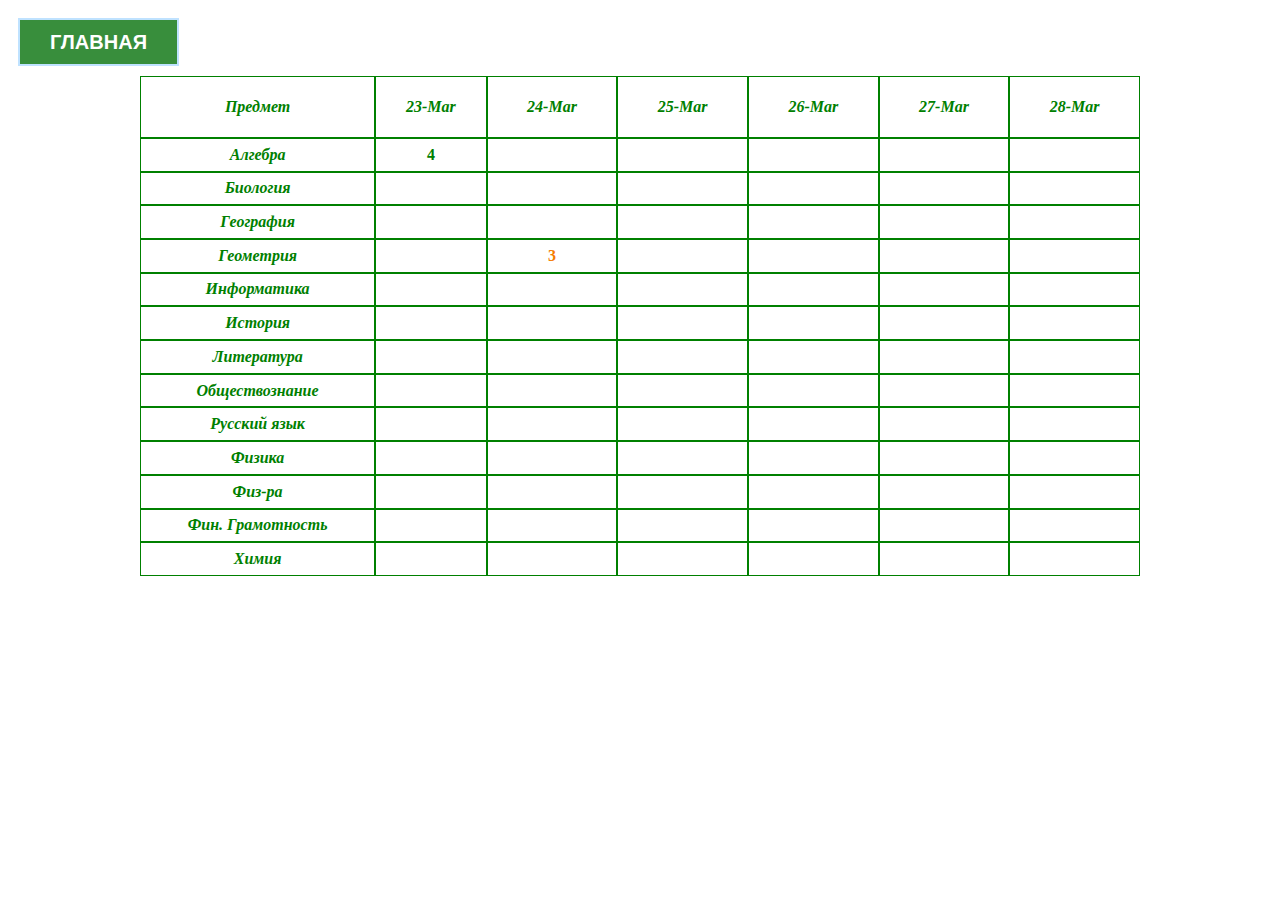
<file: index.html>
<!DOCTYPE html>
<html>
<head>
    <link rel="stylesheet" type="text/css" href="style.css">
    <meta http-equiv="content-type" content="text/html; charset=utf-8"/>
    <a href="index3.html" class='exit-btn'>Главная</a>
</head>
<center>
<body>
<table cellspacing="0" border="0" width="1000" height="500">
    <colgroup width="135"></colgroup>
    <colgroup width="64"></colgroup>
    <colgroup span="5" width="75"></colgroup>
    <tr>
        <td style="border-top: 1px solid #008000; border-bottom: 1px solid #008000; border-left: 1px solid #008000; border-right: 1px solid #008000" height="40" align="center" valign=middle><b><i><font color="#008000">Предмет</font></i></b></td>
        <td style="border-top: 1px solid #008000; border-bottom: 1px solid #008000; border-left: 1px solid #008000; border-right: 1px solid #008000" align="center" valign=middle  ><b><i><font color="#008000">23-Mar</font></i></b></td>
        <td style="border-top: 1px solid #008000; border-bottom: 1px solid #008000; border-left: 1px solid #008000; border-right: 1px solid #008000" align="center" valign=middle  ><b><i><font color="#008000">24-Mar</font></i></b></td>
        <td style="border-top: 1px solid #008000; border-bottom: 1px solid #008000; border-left: 1px solid #008000; border-right: 1px solid #008000" align="center" valign=middle  ><b><i><font color="#008000">25-Mar</font></i></b></td>
        <td style="border-top: 1px solid #008000; border-bottom: 1px solid #008000; border-left: 1px solid #008000; border-right: 1px solid #008000" align="center" valign=middle  ><b><i><font color="#008000">26-Mar</font></i></b></td>
        <td style="border-top: 1px solid #008000; border-bottom: 1px solid #008000; border-left: 1px solid #008000; border-right: 1px solid #008000" align="center" valign=middle  ><b><i><font color="#008000">27-Mar</font></i></b></td>
        <td style="border-top: 1px solid #008000; border-bottom: 1px solid #008000; border-left: 1px solid #008000; border-right: 1px solid #008000" align="center" valign=middle  ><b><i><font color="#008000">28-Mar</font></i></b></td>
    </tr>
    <tr>
        <td style="border-top: 1px solid #008000; border-bottom: 1px solid #008000; border-left: 1px solid #008000; border-right: 1px solid #008000" class="nw" height="20" align="center" valign=middle><b><i><font color="#008000">Алгебра</font></i></b></td>
        <td style="border-top: 1px solid #008000; border-bottom: 1px solid #008000; border-left: 1px solid #008000; border-right: 1px solid #008000" align="center"valign=middle><b><font color="#008000">4</font></b></td>
        <td style="border-top: 1px solid #008000; border-bottom: 1px solid #008000; border-left: 1px solid #008000; border-right: 1px solid #008000" align="left" valign=bottom><font color="#008000"><br></font></td>
        <td style="border-top: 1px solid #008000; border-bottom: 1px solid #008000; border-left: 1px solid #008000; border-right: 1px solid #008000" align="left" valign=bottom><font color="#008000"><br></font></td>
        <td style="border-top: 1px solid #008000; border-bottom: 1px solid #008000; border-left: 1px solid #008000; border-right: 1px solid #008000" align="left" valign=bottom><font color="#008000"><br></font></td>
        <td style="border-top: 1px solid #008000; border-bottom: 1px solid #008000; border-left: 1px solid #008000; border-right: 1px solid #008000" align="left" valign=bottom><font color="#008000"><br></font></td>
        <td style="border-top: 1px solid #008000; border-bottom: 1px solid #008000; border-left: 1px solid #008000; border-right: 1px solid #008000" align="left" valign=bottom><font color="#008000"><br></font></td>
    </tr>
    <tr>
        <td style="border-top: 1px solid #008000; border-bottom: 1px solid #008000; border-left: 1px solid #008000; border-right: 1px solid #008000" type="02" height="20" align="center" valign=middle><b><i><font color="#008000">Биология</font></i></b></td>
        <td style="border-top: 1px solid #008000; border-bottom: 1px solid #008000; border-left: 1px solid #008000; border-right: 1px solid #008000" align="left" valign=bottom><font color="#008000"><br></font></td>
        <td style="border-top: 1px solid #008000; border-bottom: 1px solid #008000; border-left: 1px solid #008000; border-right: 1px solid #008000" align="left" valign=bottom><font color="#008000"><br></font></td>
        <td style="border-top: 1px solid #008000; border-bottom: 1px solid #008000; border-left: 1px solid #008000; border-right: 1px solid #008000" align="left" valign=bottom><font color="#008000"><br></font></td>
        <td style="border-top: 1px solid #008000; border-bottom: 1px solid #008000; border-left: 1px solid #008000; border-right: 1px solid #008000" align="left" valign=bottom><font color="#008000"><br></font></td>
        <td style="border-top: 1px solid #008000; border-bottom: 1px solid #008000; border-left: 1px solid #008000; border-right: 1px solid #008000" align="left" valign=bottom><font color="#008000"><br></font></td>
        <td style="border-top: 1px solid #008000; border-bottom: 1px solid #008000; border-left: 1px solid #008000; border-right: 1px solid #008000" align="left" valign=bottom><font color="#008000"><br></font></td>
    </tr>

    <tr>
        <td style="border-top: 1px solid #008000; border-bottom: 1px solid #008000; border-left: 1px solid #008000; border-right: 1px solid #008000" type="04" height="20" align="center" valign=middle><b><i><font color="#008000">География</font></i></b></td>
        <td style="border-top: 1px solid #008000; border-bottom: 1px solid #008000; border-left: 1px solid #008000; border-right: 1px solid #008000" align="left" valign=bottom><font color="#008000"><br></font></td>
        <td style="border-top: 1px solid #008000; border-bottom: 1px solid #008000; border-left: 1px solid #008000; border-right: 1px solid #008000" align="left" valign=bottom><font color="#008000"><br></font></td>
        <td style="border-top: 1px solid #008000; border-bottom: 1px solid #008000; border-left: 1px solid #008000; border-right: 1px solid #008000" align="left" valign=bottom><font color="#008000"><br></font></td>
        <td style="border-top: 1px solid #008000; border-bottom: 1px solid #008000; border-left: 1px solid #008000; border-right: 1px solid #008000" align="left" valign=bottom><font color="#008000"><br></font></td>
        <td style="border-top: 1px solid #008000; border-bottom: 1px solid #008000; border-left: 1px solid #008000; border-right: 1px solid #008000" align="left" valign=bottom><font color="#008000"><br></font></td>
        <td style="border-top: 1px solid #008000; border-bottom: 1px solid #008000; border-left: 1px solid #008000; border-right: 1px solid #008000" align="left" valign=bottom><font color="#008000"><br></font></td>
    </tr>
    <tr>
        <td style="border-top: 1px solid #008000; border-bottom: 1px solid #008000; border-left: 1px solid #008000; border-right: 1px solid #008000" type="05" height="20" align="center" valign=middle><b><i><font color="#008000">Геометрия</font></i></b></td>
        <td style="border-top: 1px solid #008000; border-bottom: 1px solid #008000; border-left: 1px solid #008000; border-right: 1px solid #008000" align="left" valign=bottom><font color="#008000"><br></font></td>
        <td style="border-top: 1px solid #008000; border-bottom: 1px solid #008000; border-left: 1px solid #008000; border-right: 1px solid #008000" align="center"valign=middle><b><font color="#F57C00">3</font></b></td>
        <td style="border-top: 1px solid #008000; border-bottom: 1px solid #008000; border-left: 1px solid #008000; border-right: 1px solid #008000" align="left" valign=bottom><font color="#008000"><br></font></td>
        <td style="border-top: 1px solid #008000; border-bottom: 1px solid #008000; border-left: 1px solid #008000; border-right: 1px solid #008000" align="left" valign=bottom><font color="#008000"><br></font></td>
        <td style="border-top: 1px solid #008000; border-bottom: 1px solid #008000; border-left: 1px solid #008000; border-right: 1px solid #008000" align="left" valign=bottom><font color="#008000"><br></font></td>
        <td style="border-top: 1px solid #008000; border-bottom: 1px solid #008000; border-left: 1px solid #008000; border-right: 1px solid #008000" align="left" valign=bottom><font color="#008000"><br></font></td>
    </tr>
    <tr>
        <td style="border-top: 1px solid #008000; border-bottom: 1px solid #008000; border-left: 1px solid #008000; border-right: 1px solid #008000" type="06" height="20" align="center" valign=middle><b><i><font color="#008000">Информатика</font></i></b></td>
        <td style="border-top: 1px solid #008000; border-bottom: 1px solid #008000; border-left: 1px solid #008000; border-right: 1px solid #008000" align="left" valign=bottom><font color="#008000"><br></font></td>
        <td style="border-top: 1px solid #008000; border-bottom: 1px solid #008000; border-left: 1px solid #008000; border-right: 1px solid #008000" align="left" valign=bottom><font color="#008000"><br></font></td>
        <td style="border-top: 1px solid #008000; border-bottom: 1px solid #008000; border-left: 1px solid #008000; border-right: 1px solid #008000" align="left" valign=bottom><font color="#008000"><br></font></td>
        <td style="border-top: 1px solid #008000; border-bottom: 1px solid #008000; border-left: 1px solid #008000; border-right: 1px solid #008000" align="left" valign=bottom><font color="#008000"><br></font></td>
        <td style="border-top: 1px solid #008000; border-bottom: 1px solid #008000; border-left: 1px solid #008000; border-right: 1px solid #008000" align="left" valign=bottom><font color="#008000"><br></font></td>
        <td style="border-top: 1px solid #008000; border-bottom: 1px solid #008000; border-left: 1px solid #008000; border-right: 1px solid #008000" align="left" valign=bottom><font color="#008000"><br></font></td>
    </tr>
    <tr>
        <td style="border-top: 1px solid #008000; border-bottom: 1px solid #008000; border-left: 1px solid #008000; border-right: 1px solid #008000" type="07" height="20" align="center" valign=middle><b><i><font color="#008000">История</font></i></b></td>
        <td style="border-top: 1px solid #008000; border-bottom: 1px solid #008000; border-left: 1px solid #008000; border-right: 1px solid #008000" align="left" valign=bottom><font color="#008000"><br></font></td>
        <td style="border-top: 1px solid #008000; border-bottom: 1px solid #008000; border-left: 1px solid #008000; border-right: 1px solid #008000" align="left" valign=bottom><font color="#008000"><br></font></td>
        <td style="border-top: 1px solid #008000; border-bottom: 1px solid #008000; border-left: 1px solid #008000; border-right: 1px solid #008000" align="left" valign=bottom><font color="#008000"><br></font></td>
        <td style="border-top: 1px solid #008000; border-bottom: 1px solid #008000; border-left: 1px solid #008000; border-right: 1px solid #008000" align="left" valign=bottom><font color="#008000"><br></font></td>
        <td style="border-top: 1px solid #008000; border-bottom: 1px solid #008000; border-left: 1px solid #008000; border-right: 1px solid #008000" align="left" valign=bottom><font color="#008000"><br></font></td>
        <td style="border-top: 1px solid #008000; border-bottom: 1px solid #008000; border-left: 1px solid #008000; border-right: 1px solid #008000" align="left" valign=bottom><font color="#008000"><br></font></td>
    </tr>
    <tr>
        <td style="border-top: 1px solid #008000; border-bottom: 1px solid #008000; border-left: 1px solid #008000; border-right: 1px solid #008000" type="08" height="20" align="center" valign=middle><b><i><font color="#008000">Литература</font></i></b></td>
        <td style="border-top: 1px solid #008000; border-bottom: 1px solid #008000; border-left: 1px solid #008000; border-right: 1px solid #008000" align="left" valign=bottom><font color="#008000"><br></font></td>
        <td style="border-top: 1px solid #008000; border-bottom: 1px solid #008000; border-left: 1px solid #008000; border-right: 1px solid #008000" align="left" valign=bottom><font color="#008000"><br></font></td>
        <td style="border-top: 1px solid #008000; border-bottom: 1px solid #008000; border-left: 1px solid #008000; border-right: 1px solid #008000" align="left" valign=bottom><font color="#008000"><br></font></td>
        <td style="border-top: 1px solid #008000; border-bottom: 1px solid #008000; border-left: 1px solid #008000; border-right: 1px solid #008000" align="left" valign=bottom><font color="#008000"><br></font></td>
        <td style="border-top: 1px solid #008000; border-bottom: 1px solid #008000; border-left: 1px solid #008000; border-right: 1px solid #008000" align="left" valign=bottom><font color="#008000"><br></font></td>
        <td style="border-top: 1px solid #008000; border-bottom: 1px solid #008000; border-left: 1px solid #008000; border-right: 1px solid #008000" align="left" valign=bottom><font color="#008000"><br></font></td>
    </tr>
    <tr>
        <td style="border-top: 1px solid #008000; border-bottom: 1px solid #008000; border-left: 1px solid #008000; border-right: 1px solid #008000" type="09" height="20" align="center" valign=middle><b><i><font color="#008000">Обществознание</font></i></b></td>
        <td style="border-top: 1px solid #008000; border-bottom: 1px solid #008000; border-left: 1px solid #008000; border-right: 1px solid #008000" align="left" valign=bottom><font color="#008000"><br></font></td>
        <td style="border-top: 1px solid #008000; border-bottom: 1px solid #008000; border-left: 1px solid #008000; border-right: 1px solid #008000" align="left" valign=bottom><font color="#008000"><br></font></td>
        <td style="border-top: 1px solid #008000; border-bottom: 1px solid #008000; border-left: 1px solid #008000; border-right: 1px solid #008000" align="left" valign=bottom><font color="#008000"><br></font></td>
        <td style="border-top: 1px solid #008000; border-bottom: 1px solid #008000; border-left: 1px solid #008000; border-right: 1px solid #008000" align="left" valign=bottom><font color="#008000"><br></font></td>
        <td style="border-top: 1px solid #008000; border-bottom: 1px solid #008000; border-left: 1px solid #008000; border-right: 1px solid #008000" align="left" valign=bottom><font color="#008000"><br></font></td>
        <td style="border-top: 1px solid #008000; border-bottom: 1px solid #008000; border-left: 1px solid #008000; border-right: 1px solid #008000" align="left" valign=bottom><font color="#008000"><br></font></td>
    </tr>
    <tr>
        <td style="border-top: 1px solid #008000; border-bottom: 1px solid #008000; border-left: 1px solid #008000; border-right: 1px solid #008000" type="10" height="20" align="center" valign=middle><b><i><font color="#008000">Русский язык</font></i></b></td>
        <td style="border-top: 1px solid #008000; border-bottom: 1px solid #008000; border-left: 1px solid #008000; border-right: 1px solid #008000" align="left" valign=bottom><font color="#008000"><br></font></td>
        <td style="border-top: 1px solid #008000; border-bottom: 1px solid #008000; border-left: 1px solid #008000; border-right: 1px solid #008000" align="left" valign=bottom><font color="#008000"><br></font></td>
        <td style="border-top: 1px solid #008000; border-bottom: 1px solid #008000; border-left: 1px solid #008000; border-right: 1px solid #008000" align="left" valign=bottom><font color="#008000"><br></font></td>
        <td style="border-top: 1px solid #008000; border-bottom: 1px solid #008000; border-left: 1px solid #008000; border-right: 1px solid #008000" align="left" valign=bottom><font color="#008000"><br></font></td>
        <td style="border-top: 1px solid #008000; border-bottom: 1px solid #008000; border-left: 1px solid #008000; border-right: 1px solid #008000" align="left" valign=bottom><font color="#008000"><br></font></td>
        <td style="border-top: 1px solid #008000; border-bottom: 1px solid #008000; border-left: 1px solid #008000; border-right: 1px solid #008000" align="left" valign=bottom><font color="#008000"><br></font></td>
    </tr>
    <tr>
        <td style="border-top: 1px solid #008000; border-bottom: 1px solid #008000; border-left: 1px solid #008000; border-right: 1px solid #008000" type="11" height="20" align="center" valign=middle><b><i><font color="#008000">Физика</font></i></b></td>
        <td style="border-top: 1px solid #008000; border-bottom: 1px solid #008000; border-left: 1px solid #008000; border-right: 1px solid #008000" align="left" valign=bottom><font color="#008000"><br></font></td>
        <td style="border-top: 1px solid #008000; border-bottom: 1px solid #008000; border-left: 1px solid #008000; border-right: 1px solid #008000" align="left" valign=bottom><font color="#008000"><br></font></td>
        <td style="border-top: 1px solid #008000; border-bottom: 1px solid #008000; border-left: 1px solid #008000; border-right: 1px solid #008000" align="left" valign=bottom><font color="#008000"><br></font></td>
        <td style="border-top: 1px solid #008000; border-bottom: 1px solid #008000; border-left: 1px solid #008000; border-right: 1px solid #008000" align="left" valign=bottom><font color="#008000"><br></font></td>
        <td style="border-top: 1px solid #008000; border-bottom: 1px solid #008000; border-left: 1px solid #008000; border-right: 1px solid #008000" align="left" valign=bottom><font color="#008000"><br></font></td>
        <td style="border-top: 1px solid #008000; border-bottom: 1px solid #008000; border-left: 1px solid #008000; border-right: 1px solid #008000" align="left" valign=bottom><font color="#008000"><br></font></td>
    </tr>
    <tr>
        <td style="border-top: 1px solid #008000; border-bottom: 1px solid #008000; border-left: 1px solid #008000; border-right: 1px solid #008000" type="12" height="20" align="center" valign=middle><b><i><font color="#008000">Физ-ра</font></i></b></td>
        <td style="border-top: 1px solid #008000; border-bottom: 1px solid #008000; border-left: 1px solid #008000; border-right: 1px solid #008000" align="left" valign=bottom><font color="#008000"><br></font></td>
        <td style="border-top: 1px solid #008000; border-bottom: 1px solid #008000; border-left: 1px solid #008000; border-right: 1px solid #008000" align="left" valign=bottom><font color="#008000"><br></font></td>
        <td style="border-top: 1px solid #008000; border-bottom: 1px solid #008000; border-left: 1px solid #008000; border-right: 1px solid #008000" align="left" valign=bottom><font color="#008000"><br></font></td>
        <td style="border-top: 1px solid #008000; border-bottom: 1px solid #008000; border-left: 1px solid #008000; border-right: 1px solid #008000" align="left" valign=bottom><font color="#008000"><br></font></td>
        <td style="border-top: 1px solid #008000; border-bottom: 1px solid #008000; border-left: 1px solid #008000; border-right: 1px solid #008000" align="left" valign=bottom><font color="#008000"><br></font></td>
        <td style="border-top: 1px solid #008000; border-bottom: 1px solid #008000; border-left: 1px solid #008000; border-right: 1px solid #008000" align="left" valign=bottom><font color="#008000"><br></font></td>
    </tr>
    <tr>
        <td style="border-top: 1px solid #008000; border-bottom: 1px solid #008000; border-left: 1px solid #008000; border-right: 1px solid #008000" type="13" height="20" align="center" valign=middle><b><i><font color="#008000">Фин. Грамотность</font></i></b></td>
        <td style="border-top: 1px solid #008000; border-bottom: 1px solid #008000; border-left: 1px solid #008000; border-right: 1px solid #008000" align="left" valign=bottom><font color="#008000"><br></font></td>
        <td style="border-top: 1px solid #008000; border-bottom: 1px solid #008000; border-left: 1px solid #008000; border-right: 1px solid #008000" align="left" valign=bottom><font color="#008000"><br></font></td>
        <td style="border-top: 1px solid #008000; border-bottom: 1px solid #008000; border-left: 1px solid #008000; border-right: 1px solid #008000" align="left" valign=bottom><font color="#008000"><br></font></td>
        <td style="border-top: 1px solid #008000; border-bottom: 1px solid #008000; border-left: 1px solid #008000; border-right: 1px solid #008000" align="left" valign=bottom><font color="#008000"><br></font></td>
        <td style="border-top: 1px solid #008000; border-bottom: 1px solid #008000; border-left: 1px solid #008000; border-right: 1px solid #008000" align="left" valign=bottom><font color="#008000"><br></font></td>
        <td style="border-top: 1px solid #008000; border-bottom: 1px solid #008000; border-left: 1px solid #008000; border-right: 1px solid #008000" align="left" valign=bottom><font color="#008000"><br></font></td>
    </tr>
    <tr>
        <td style="border-top: 1px solid #008000; border-bottom: 1px solid #008000; border-left: 1px solid #008000; border-right: 1px solid #008000" type="14" height="20" align="center" valign=middle><b><i><font color="#008000">Химия</font></i></b></td>
        <td style="border-top: 1px solid #008000; border-bottom: 1px solid #008000; border-left: 1px solid #008000; border-right: 1px solid #008000" align="left" valign=bottom><font color="#008000"><br></font></td>
        <td style="border-top: 1px solid #008000; border-bottom: 1px solid #008000; border-left: 1px solid #008000; border-right: 1px solid #008000" align="left" valign=bottom><font color="#008000"><br></font></td>
        <td style="border-top: 1px solid #008000; border-bottom: 1px solid #008000; border-left: 1px solid #008000; border-right: 1px solid #008000" align="left" valign=bottom><font color="#008000"><br></font></td>
        <td style="border-top: 1px solid #008000; border-bottom: 1px solid #008000; border-left: 1px solid #008000; border-right: 1px solid #008000" align="left" valign=bottom><font color="#008000"><br></font></td>
        <td style="border-top: 1px solid #008000; border-bottom: 1px solid #008000; border-left: 1px solid #008000; border-right: 1px solid #008000" align="left" valign=bottom><font color="#008000"><br></font></td>
        <td style="border-top: 1px solid #008000; border-bottom: 1px solid #008000; border-left: 1px solid #008000; border-right: 1px solid #008000" align="left" valign=bottom><font color="#008000"><br></font></td>
    </tr>
</table>
</html>
</file>
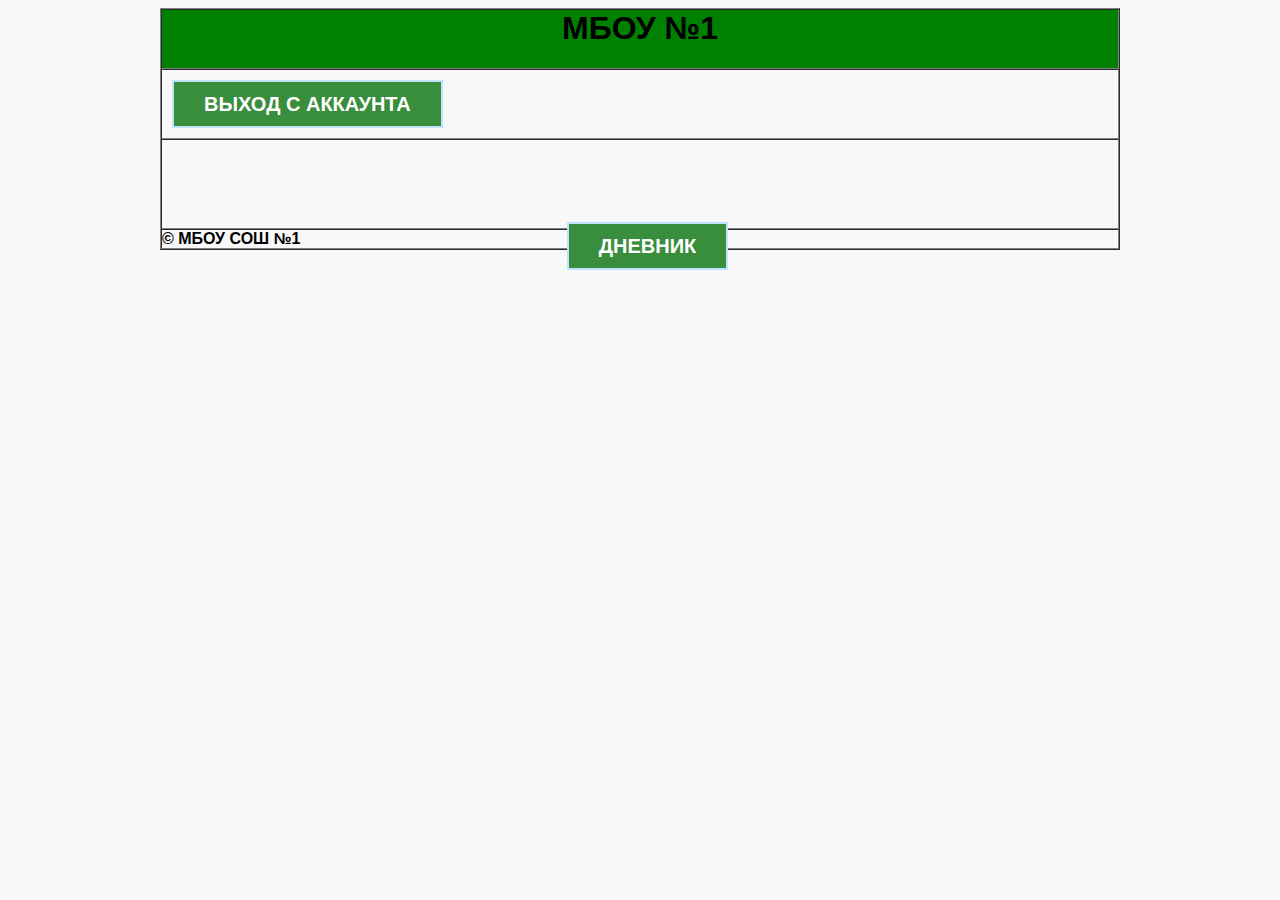
<file: index3.html>
<html>
</head>
<body >
    <link rel="stylesheet" type="text/css" href="style2.css">
<table border="1" width="960" align="center"  cellpadding="0" cellspacing="0"> 
    <tr>
        <td colspan="3" bgcolor="green" align="center"><h1>МБОУ №1</h1></td>
    </tr>
    <tr>
        <td colspan="3">
            <header>
                <nav>
                    <a href='index2.html' class="glav-btn">Выход с аккаунта</a>
            </header>
            
        </td>
    </tr>
    <tr>
        <td height="90" >
            <a href="index.html" style="position: absolute; left: 43.5%; top: 23.5%;" class="dnev-btn" >Дневник</a>
        </td>
    </tr>
    <tr>
        <td colspan="3"><b>&copy; МБОУ СОШ №1</b></td>
    </tr>
</table>

</body>
</html>
</file>
<file: style.css>
.exit-btn {
    display: inline-flex;
    margin: 10px;
    text-decoration: none;
    position: relative;
    font-size: 20px;
    line-height: 20px;
    padding: 12px 30px;
    color: #FFF;
    font-weight: bold;
    text-transform: uppercase; 
    font-family: 'Roboto', Тahoma, sans-serif;
    background: #388E3C;
    cursor: pointer; 
    border: 2px solid #BFE2FF;
    overflow: hidden;
    z-index: 1;
    text-decoration: none;
    text-align: center;
    transition-property: transform;
    transition-duration: .5s;
    transform: scale(1);
}
.exit-btn:hover{
    transition-property: transform;
    transition-duration: .5s;
    transform: scale(1.1);
}
.exit-btn:active,
.exit-btn:focus {
    color: #FFF;
}
.exit-btn:before {
    content: '';
    position: absolute;
    top: 0;
    right: -50px;
    bottom: 0;
    left: 0;
    border-right: 50px solid transparent;
    border-top: 50px solid #008000;
    transition: transform 0.5s;
    transform: translateX(-100%);
    z-index: -1;
}
.exit-btn:hover:before,
.exit-btn:active:before,
.exit-btn:focus:before {
    transform: translateX(0);
}
</file>
<file: style2.css>
body {
    font-family: Arial, sans-serif;
    font-size: 16px;
    color: #000;
    background-color: #f8f8f8;
  }
  
  * {
    box-sizing: border-box;
  }
  
  .form {
    max-width: 320px;
    padding: 15px;
    margin: 20px auto;
    background-color: #fff;
  }
  
  .input {
    display: block;
    width: 100%;
    padding: 8px 10px;
    margin-bottom: 10px;
    
    border: 1px solid #ccc;
    
    font-family: inherit;
    font-size: 16px;
  }
  
  .btn {
    display: block;
    width: 100%;
    padding: 8px 10px;
    
    border: 0;
    background-color: #1cbc11;
    cursor: pointer;
    
    font-family: inherit;
    font-size: 16px;
    color: #fff;
    text-decoration: none;
    text-align:center;
    transition-property: transform;
    transition-duration: .5s;
    transform: scale(1);
  }
  
  .btn:hover {
    background-color: #14a20a;
    transition-property: transform;
    transition-duration: .5s;
    transform: scale(1.1);

  }

  .dnev-btn {
    display: inline-flex;
    margin: 10px;
    text-decoration: none;
    position: relative;
    font-size: 20px;
    line-height: 20px;
    padding: 12px 30px;
    color: #FFF;
    font-weight: bold;
    text-transform: uppercase; 
    font-family: 'Roboto', Тahoma, sans-serif;
    background: #388E3C;
    cursor: pointer; 
    border: 2px solid #BFE2FF;
    overflow: hidden;
    z-index: 1;
    text-decoration: none;
    text-align: center;
    transition-property: transform;
    transition-duration: .5s;
    transform: scale(1);
}
.dnev-btn:hover{
  transition-property: transform;
    transition-duration: .5s;
    transform: scale(1.1);
}
.dnev-btn:active,
.dnev-btn:focus {
    color: #FFF;
}
.dnev-btn:before {
    content: '';
    position: absolute;
    top: 0;
    right: -50px;
    bottom: 0;
    left: 0;
    border-right: 50px solid transparent;
    border-top: 50px solid #008000;
    transition: transform 0.5s;
    transform: translateX(-100%);
    z-index: -1;
}
.dnev-btn:hover:before,
.dnev-btn:active:before,
.dnev-btn:focus:before {
    transform: translateX(0);
}
.glav-btn {
    display: inline-flex;
    margin: 10px;
    text-decoration: none;
    position: relative;
    font-size: 20px;
    line-height: 20px;
    padding: 12px 30px;
    color: #FFF;
    font-weight: bold;
    text-transform: uppercase; 
    font-family: 'Roboto', Тahoma, sans-serif;
    background: #388E3C;
    cursor: pointer; 
    border: 2px solid #BFE2FF;
    overflow: hidden;
    z-index: 1;
    text-decoration: none;
    text-align: center;
    transition-property: transform;
    transition-duration: .5s;
    transform: scale(1);
}
.glav-btn:hover{
  transition-property: transform;
    transition-duration: .5s;
    transform: scale(1.1);
}
.glav-btn:active,
.glav-btn:focus {
    color: #FFF;
}
.glav-btn:before {
    content: '';
    position: absolute;
    top: 0;
    right: -50px;
    bottom: 0;
    left: 0;
    border-right: 50px solid transparent;
    border-top: 50px solid #008000;
    transition: transform 0.5s;
    transform: translateX(-100%);
    z-index: -1;
}
.glav-btn:hover:before,
.glav-btn:active:before,
.glav-btn:focus:before {
    transform: translateX(0);
}

#loader {
  position: absolute;
  left: 50%;
  top: 50%;
  z-index: 1;
  width: 150px;
  height: 150px;
  margin: -75px 0 0 -75px;
  border: 16px solid #f3f3f3;
  border-radius: 50%;
  border-top: 16px solid #3498db;
  width: 120px;
  height: 120px;
  -webkit-animation: spin 2s linear infinite;
  animation: spin 2s linear infinite;
}

@-webkit-keyframes spin {
  0% { -webkit-transform: rotate(0deg); }
  100% { -webkit-transform: rotate(360deg); }
}

@keyframes spin {
  0% { transform: rotate(0deg); }
  100% { transform: rotate(360deg); }
}

/* Add animation to "page content" */
.animate-bottom {
  position: relative;
  -webkit-animation-name: animatebottom;
  -webkit-animation-duration: 1s;
  animation-name: animatebottom;
  animation-duration: 1s
}

@-webkit-keyframes animatebottom {
  from { bottom:-100px; opacity:0 } 
  to { bottom:0px; opacity:1 }
}

@keyframes animatebottom { 
  from{ bottom:-100px; opacity:0 } 
  to{ bottom:0; opacity:1 }
}

#myDiv {
  display: none;
  text-align: center;
}
</file>
